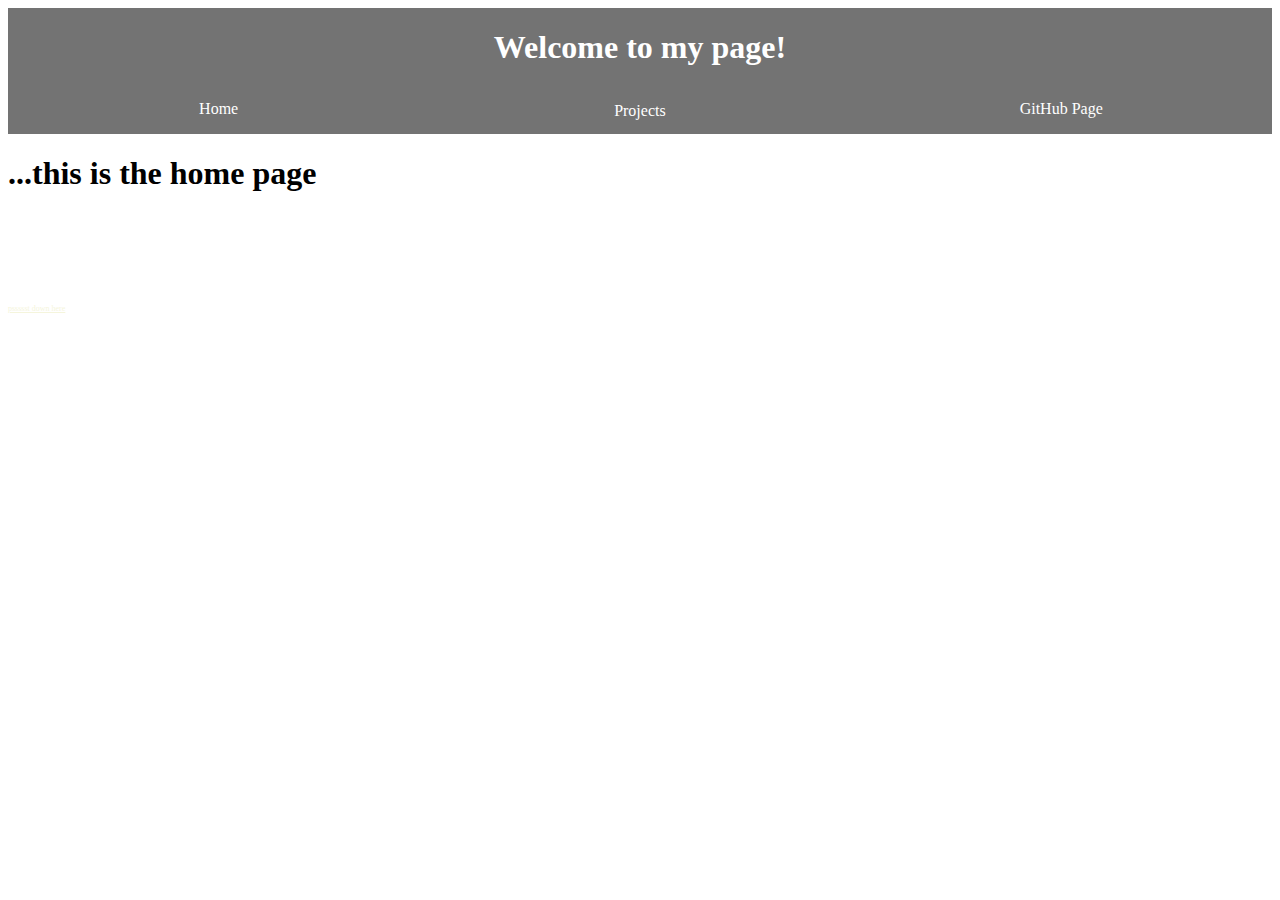
<file: index.html>
<html>
    <head>
        <link rel=stylesheet type="text/css" href="css/main.css">
        <title>GoldRocker25's Webpage</title>
    </head>
    <body>
        <header>
            <div class="navbar">
                <h1>Welcome to my page!</h1>
                <a href="index.html">Home</a>
                <div class="dropdown">
                  <button onclick="myFunction()" class="dropbtn">Projects</button>
                  <div id="myDropdown" class="dropdown-content">
                        <a href="index.html">Project 0</a>
                        <a href="PokemonCardPage.html">Pokemon Card Project</a>
                        <a href="index.html">Project 2</a>
                    </div>
                </div>
                <a href="index.html">GitHub Page</a>
            </div>
        </header>
        
        <h1>...this is the home page</h1>
        
        <script>
        /* When the user clicks <div class="dropdown">
  <button onclick="myFunction()" class="dropbtn">Dropdown</button>
  <div id="myDropdown" class="dropdown-content">on the button, 
        toggle between hiding and showing the dropdown content */
        function myFunction() {
          document.getElementById("myDropdown").classList.toggle("show");
        }

        // Close the dropdown if the user clicks outside of it
        window.onclick = function(event) {
          if (!event.target.matches('.dropbtn')) {
            var dropdowns = document.getElementsByClassName("dropdown-content");
            var i;
            for (i = 0; i < dropdowns.length; i++) {
              var openDropdown = dropdowns[i];
              if (openDropdown.classList.contains('show')) {
                openDropdown.classList.remove('show');
              }
            }
          }
        }
        </script>
        <br/>
        <br/>
        <br/>
        <br/>
        <br/>
        <a href="Lover.html" class="tiny">pssssst down here</a>
    </body>
</html>
</file>
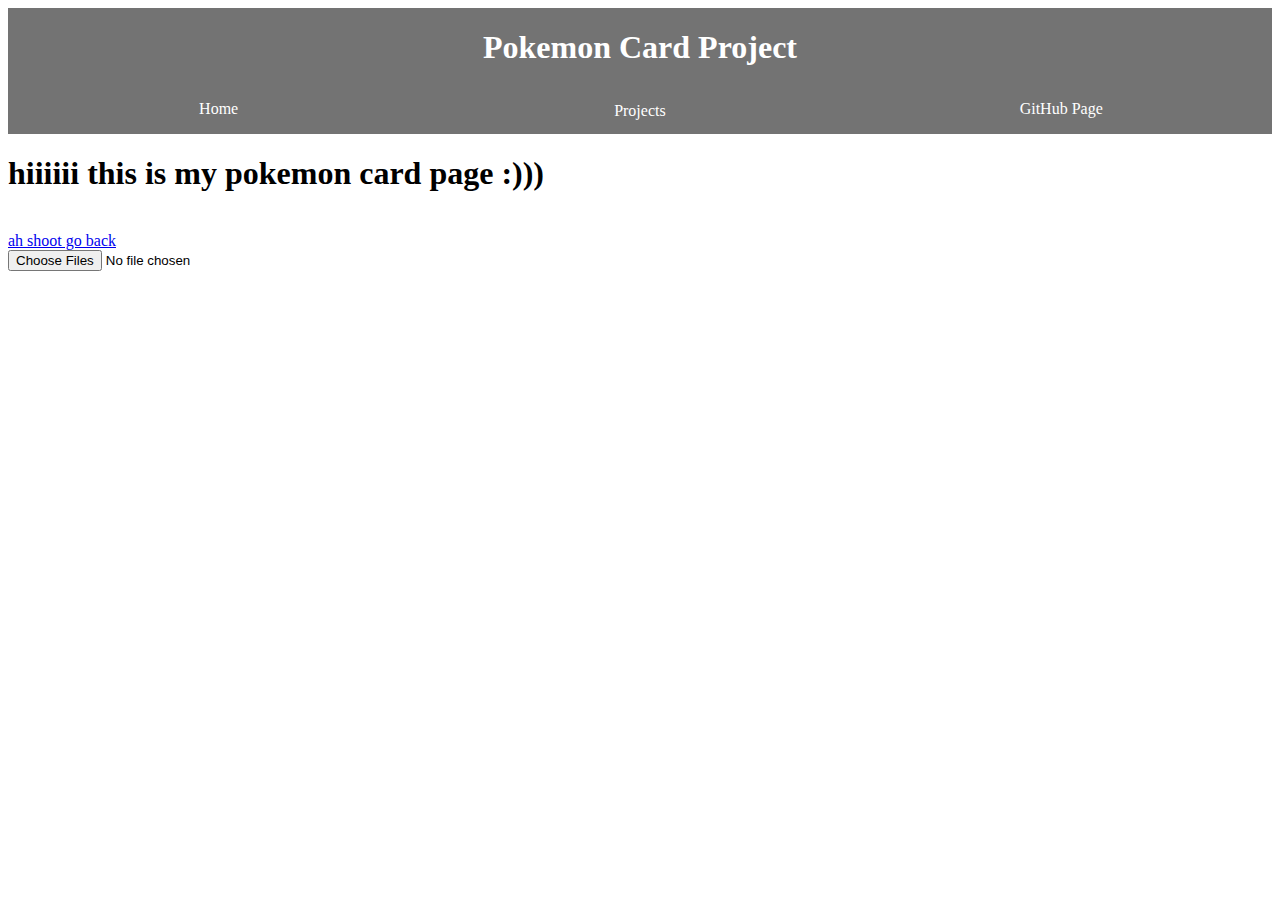
<file: PokemonCardPage.html>
<html>
    <head>
        <link rel=stylesheet type="text/css" href="css/main.css">
        <title>Pokemon Cards</title>
    </head>
    <body>
        <header>
            <div class="navbar">
                <h1>Pokemon Card Project</h1>
                <a href="index.html">Home</a>
                <div class="dropdown">
                  <button onclick="myFunction()" class="dropbtn">Projects</button>
                  <div id="myDropdown" class="dropdown-content">
                        <a href="index.html">Project 0</a>
                        <a href="PokemonCardPage.html">Pokemon Card Project</a>
                        <a href="index.html">Project 2</a>
                    </div>
                </div>
                <a href="index.html">GitHub Page</a>
            </div>
        </header>
        <h1>hiiiiii this is my pokemon card page :)))</h1>
        <br/>
        <a href="index.html">ah shoot go back</a>
        <br/>
        <input type="file" id="file-selector" multiple  accept=".csv">
        <script>
          const fileSelector = document.getElementById('file-selector');
          fileSelector.addEventListener('change', (event) => {
            const fileList = event.target.files;
            console.log(fileList);
          });
        </script>
    </body>
</html>
</file>
<file: css/main.css>
.navbar {
    color: white;
    text-align: center;
    overflow: hidden;
    background-color: #737373;
}

.navbar a {
    float: left;
    font-size: 16px;
    color: white;
    padding-top: 12px;
    padding-bottom: 12px;
    text-decoration: none;
    width: 33.33%
}

.dropdown {
    float: left;
    overflow: hidden;
    text-align: center;
    width: 33.33%
}

.dropdown .dropbtn {
    font-size: 16px;  
    border: none;
    outline: none;
    color: white;
    padding: 14px 16px;
    background-color: inherit;
    font-family: inherit;
    margin: 0;
}

.navbar a:hover, .dropdown:hover {
    background-color: #8C8C8C;
}

.dropdown-content {
    display: none;
    position: absolute;
    background-color: #f9f9f9;
    min-width: 33.33%;
    box-shadow: 0px 8px 16px 0px rgba(0,0,0,0.2);
    z-index: 1;
}

.dropdown-content a {
    float: none;
    color: black;
    padding: 12px 16px;
    text-decoration: none;
    display: block;
    text-align: left;
    width: auto;
}

.dropdown-content a:hover {
    background-color: #F2F2F2;
}

.dropdown:hover .dropdown-content {
    display: block;
}

.tiny{
    font-size: 8px;
    color: beige;
}

.lover{
    font-size: 50px;
    color: red;
}
</file>
